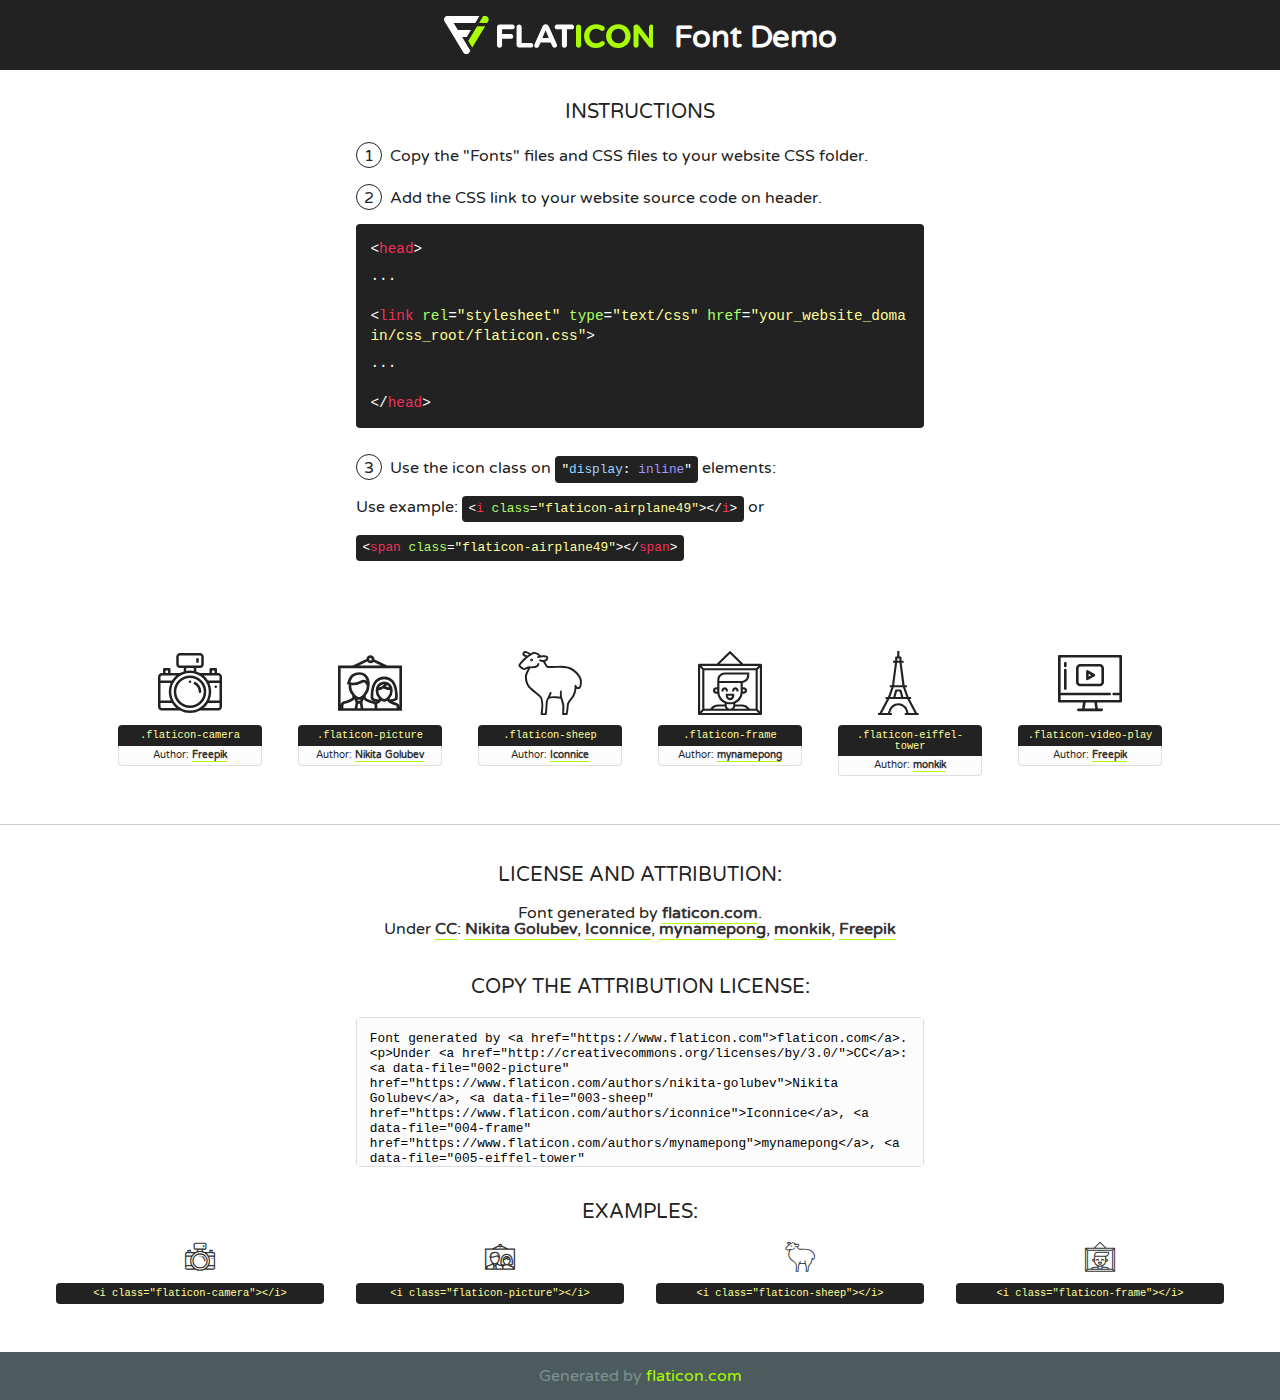
<file: sakaicar/fonts/flaticon/font/flaticon.html>
<!DOCTYPE html>
<!--
  Flaticon icon font: Flaticon
  Creation date: 07/12/2018 03:18
-->
<html>
<!DOCTYPE html>
<html>

<head>
    <title>Flaticon WebFont</title>
    <link href="http://fonts.googleapis.com/css?family=Varela+Round" rel="stylesheet" type="text/css" />
    <link rel="stylesheet" type="text/css" href="flaticon.css">
    <meta charset="UTF-8">
    <style>
    html, body, div, span, applet, object, iframe,
    h1, h2, h3, h4, h5, h6, p, blockquote, pre,
    a, abbr, acronym, address, big, cite, code,
    del, dfn, em, img, ins, kbd, q, s, samp,
    small, strike, strong, sub, sup, tt, var,
    b, u, i, center,
    dl, dt, dd, ol, ul, li,
    fieldset, form, label, legend,
    table, caption, tbody, tfoot, thead, tr, th, td,
    article, aside, canvas, details, embed, 
    figure, figcaption, footer, header, hgroup, 
    menu, nav, output, ruby, section, summary,
    time, mark, audio, video {
        margin: 0;
        padding: 0;
        border: 0;
        font-size: 100%;
        font: inherit;
        vertical-align: baseline;
    }
    /* HTML5 display-role reset for older browsers */
    article, aside, details, figcaption, figure, 
    footer, header, hgroup, menu, nav, section {
        display: block;
    }
    body {
        line-height: 1;
    }
    ol, ul {
        list-style: none;
    }
    blockquote, q {
        quotes: none;
    }
    blockquote:before, blockquote:after,
    q:before, q:after {
        content: '';
        content: none;
    }
    table {
        border-collapse: collapse;
        border-spacing: 0;
    }
    body {
        font-family: 'Varela Round', Helvetica, Arial, sans-serif;
        font-size: 16px;
        color: #222;
    }
    a {
        color: #333;
        border-bottom: 1px solid #a9fd00;
        font-weight: bold;
        text-decoration: none;
    }
    * {
        -moz-box-sizing: border-box;
        -webkit-box-sizing: border-box;
        box-sizing: border-box;
        margin: 0;
        padding: 0;
    }
    [class^="flaticon-"]:before, [class*=" flaticon-"]:before, [class^="flaticon-"]:after, [class*=" flaticon-"]:after {
        font-family: Flaticon;
        font-size: 30px;
        font-style: normal;
        margin-left: 20px;
        color: #333;
    }
    .wrapper {
        max-width: 600px;
        margin: auto;
        padding: 0 1em;
    }
    .title {
        font-size: 1.25em;
        text-align: center;
        margin-bottom: 1em;
        text-transform: uppercase;
    }
    header {
        text-align: center;
        background-color: #222;
        color: #fff;
        padding: 1em;
    }
    header .logo {
        width: 210px;
        height: 38px;
        display: inline-block;
        vertical-align: middle;
        margin-right: 1em;
        border: none;
    }
    header strong {
        font-size: 1.95em;
        font-weight: bold;
        vertical-align: middle;
        margin-top: 5px;
        display: inline-block;
    }
    .demo {
        margin: 2em auto;
        line-height: 1.25em;
    }
    .demo ul li {
        margin-bottom: 1em;
    }
    .demo ul li .num {
        color: #222;
        border-radius: 20px;
        display: inline-block;
        width: 26px;
        padding: 3px;
        height: 26px;
        text-align: center;
        margin-right: 0.5em;
        border: 1px solid #222;
    }
    .demo ul li code {
        background-color: #222;
        border-radius: 4px;
        padding: 0.25em 0.5em;
        display: inline-block;
        color: #fff;
        font-family: Consolas,Monaco,Lucida Console,Liberation Mono,DejaVu Sans Mono,Bitstream Vera Sans Mono,Courier New, monospace;
        font-weight: lighter;
        margin-top: 1em;
        font-size: 0.8em;
        word-break: break-all;
    }
    .demo ul li code.big {
        padding: 1em;
        font-size: 0.9em;
    }
    .demo ul li code .red {
        color: #EF3159;
    }
    .demo ul li code .green {
        color: #ACFF65;
    }
    .demo ul li code .yellow {
        color: #FFFF99;
    }
    .demo ul li code .blue {
        color: #99D3FF;
    }
    .demo ul li code .purple {
        color: #A295FF;
    }
    .demo ul li code .dots {
        margin-top: 0.5em;
        display: block;
    }
    #glyphs {
        border-bottom: 1px solid #ccc;
        padding: 2em 0;
        text-align: center;
    }
    .glyph {
        display: inline-block;
        width: 9em;
        margin: 1em;
        text-align: center;
        vertical-align: top;
        background: #FFF;
    }
    .glyph .glyph-icon {
        padding: 10px;
        display: block;
        font-family:"Flaticon";
        font-size: 64px;
        line-height: 1;
    }
    .glyph .glyph-icon:before {
        font-size: 64px;
        color: #222;
        margin-left: 0;
    }
    .class-name {
        font-size: 0.65em;
        background-color: #222;
        color: #fff;
        border-radius: 4px 4px 0 0;
        padding: 0.5em;
        color: #FFFF99;
        font-family: Consolas,Monaco,Lucida Console,Liberation Mono,DejaVu Sans Mono,Bitstream Vera Sans Mono,Courier New, monospace;
    }
    .author-name {
        font-size: 0.6em;
        background-color: #fcfcfd;
        border: 1px solid #DEDEE4;
        border-top: 0;
        border-radius: 0 0 4px 4px;
        padding: 0.5em;
    }
    .class-name:last-child {
        font-size: 10px;
        color:#888;
    }
    .class-name:last-child a {
        font-size: 10px;
        color:#555;
    }
    .class-name:last-child a:hover {
        color:#a9fd00;
    }
    .glyph > input {
        display: block;
        width: 100px;
        margin: 5px auto;
        text-align: center;
        font-size: 12px;
        cursor: text;
    }
    .glyph > input.icon-input {
        font-family:"Flaticon";
        font-size: 16px;
        margin-bottom: 10px;
    }
    .attribution .title {
        margin-top: 2em;
    }
    .attribution textarea {
        background-color: #fcfcfd;
        padding: 1em;
        border: none;
        box-shadow: none;
        border: 1px solid #DEDEE4;
        border-radius: 4px;
        resize: none;
        width: 100%;
        height: 150px;
        font-size: 0.8em;
        font-family: Consolas,Monaco,Lucida Console,Liberation Mono,DejaVu Sans Mono,Bitstream Vera Sans Mono,Courier New, monospace;
        -webkit-appearance: none;
    }
    .iconsuse {
        margin: 2em auto;
        text-align: center;
        max-width: 1200px;
    }
    .iconsuse:after {
        content: '';
        display: table;
        clear: both;
    }
    .iconsuse .image {
        float: left;
        width: 25%;
        padding: 0 1em;
    }
    .iconsuse .image p {
        margin-bottom: 1em;
    }
    .iconsuse .image span {
        display: block;
        font-size: 0.65em;
        background-color: #222;
        color: #fff;
        border-radius: 4px;
        padding: 0.5em;
        color: #FFFF99;
        margin-top: 1em;
        font-family: Consolas,Monaco,Lucida Console,Liberation Mono,DejaVu Sans Mono,Bitstream Vera Sans Mono,Courier New, monospace;
    }
    #footer {
        text-align: center;
        background-color: #4C5B5C;
        color: #7c9192;
        padding: 1em;
    }
    #footer a {
        border: none;
        color: #a9fd00;
        font-weight: normal;
    }
    @media (max-width: 960px) {
        .iconsuse .image {
            width: 50%;
        }
    }
    @media (max-width: 560px) {
        .iconsuse .image {
            width: 100%;
        }
    }
    </style>
</head>

<body class="characters-off">

    <header>
        <a href="https://www.flaticon.com" target="_blank" class="logo">
            <svg version="1.1" xmlns="http://www.w3.org/2000/svg" xmlns:xlink="http://www.w3.org/1999/xlink" xmlns:a="http://ns.adobe.com/AdobeSVGViewerExtensions/3.0/" viewBox="0 0 560.875 102.036" enable-background="new 0 0 560.875 102.036" xml:space="preserve">
                <defs>
                </defs>
                <g>
                    <g class="letters">
                        <path fill="#ffffff" d="M141.596,29.675c0-3.777,2.985-6.767,6.764-6.767h34.438c3.426,0,6.15,2.728,6.15,6.15
                        c0,3.43-2.724,6.149-6.15,6.149h-27.674v13.091h23.719c3.429,0,6.151,2.724,6.151,6.15c0,3.43-2.723,6.149-6.151,6.149h-23.719
                        v17.574c0,3.773-2.986,6.761-6.764,6.761c-3.779,0-6.764-2.989-6.764-6.761V29.675z"></path>
                        <path fill="#ffffff" d="M193.844,29.149c0-3.781,2.985-6.767,6.764-6.767c3.776,0,6.763,2.985,6.763,6.767v42.957h25.039
                        c3.426,0,6.149,2.726,6.149,6.153c0,3.425-2.723,6.15-6.149,6.15h-31.802c-3.779,0-6.764-2.986-6.764-6.768V29.149z"></path>
                        <path fill="#ffffff" d="M241.891,75.71l21.438-48.407c1.492-3.341,4.215-5.357,7.906-5.357h0.792
                        c3.686,0,6.323,2.017,7.815,5.357l21.439,48.407c0.436,0.967,0.701,1.845,0.701,2.723c0,3.602-2.809,6.501-6.414,6.501
                        c-3.161,0-5.269-1.845-6.499-4.655l-4.132-9.661h-27.059l-4.301,10.102c-1.144,2.631-3.426,4.214-6.237,4.214
                        c-3.517,0-6.24-2.81-6.24-6.325C241.1,77.64,241.451,76.677,241.891,75.71z M279.932,58.666l-8.521-20.297l-8.526,20.297H279.932
                        z"></path>
                        <path fill="#ffffff" d="M314.864,35.387H301.86c-3.429,0-6.239-2.813-6.239-6.238c0-3.429,2.811-6.24,6.239-6.24h39.533
                        c3.426,0,6.237,2.811,6.237,6.24c0,3.425-2.811,6.238-6.237,6.238h-13.001v42.785c0,3.773-2.99,6.761-6.764,6.761
                        c-3.779,0-6.764-2.989-6.764-6.761V35.387z"></path>
                        <path fill="#A9FD00" d="M352.615,29.149c0-3.781,2.985-6.767,6.767-6.767c3.774,0,6.761,2.985,6.761,6.767v49.024
                        c0,3.773-2.987,6.761-6.761,6.761c-3.781,0-6.767-2.989-6.767-6.761V29.149z"></path>
                        <path fill="#A9FD00" d="M374.132,53.836v-0.179c0-17.481,13.178-31.801,32.065-31.801c9.22,0,15.459,2.458,20.557,6.238
                        c1.402,1.054,2.637,2.985,2.637,5.357c0,3.692-2.985,6.59-6.681,6.59c-1.845,0-3.071-0.702-4.044-1.319
                        c-3.776-2.813-7.729-4.393-12.562-4.393c-10.364,0-17.831,8.611-17.831,19.154v0.173c0,10.542,7.291,19.329,17.831,19.329
                        c5.715,0,9.492-1.756,13.359-4.834c1.049-0.874,2.458-1.491,4.039-1.491c3.429,0,6.325,2.813,6.325,6.236
                        c0,2.106-1.056,3.78-2.282,4.834c-5.539,4.834-12.036,7.733-21.878,7.733C387.572,85.464,374.132,71.493,374.132,53.836z"></path>
                        <path fill="#A9FD00" d="M433.009,53.836v-0.179c0-17.481,13.79-31.801,32.766-31.801c18.981,0,32.592,14.143,32.592,31.628v0.173
                        c0,17.483-13.785,31.807-32.769,31.807C446.625,85.464,433.009,71.32,433.009,53.836z M484.224,53.836v-0.179
                        c0-10.539-7.725-19.326-18.626-19.326c-10.893,0-18.449,8.611-18.449,19.154v0.173c0,10.542,7.73,19.329,18.626,19.329
                        C476.676,72.986,484.224,64.378,484.224,53.836z"></path>
                        <path fill="#A9FD00" d="M506.233,29.321c0-3.774,2.99-6.763,6.767-6.763h1.401c3.252,0,5.183,1.583,7.029,3.953l26.093,34.265
                        V29.059c0-3.692,2.99-6.677,6.681-6.677c3.683,0,6.671,2.985,6.671,6.677v48.934c0,3.78-2.987,6.765-6.764,6.765h-0.436
                        c-3.257,0-5.188-1.581-7.034-3.953l-27.056-35.492v32.944c0,3.687-2.985,6.676-6.678,6.676c-3.683,0-6.673-2.989-6.673-6.676
                        V29.321z"></path>
                    </g>
                    <g class="insignia">
                        <path fill="#ffffff" d="M48.372,56.137h12.517l11.156-18.537H37.186L25.688,18.539h57.825L94.668,0H9.271
                        C5.925,0,2.842,1.801,1.198,4.716c-1.644,2.907-1.593,6.482,0.134,9.343l50.38,83.501c1.678,2.781,4.689,4.476,7.938,4.476
                        c3.246,0,6.257-1.695,7.935-4.476l2.898-4.804L48.372,56.137z"></path>
                        <g class="i">
                            <path fill="#A9FD00" d="M93.575,18.539h0.031v0.004l21.652,0.004l2.705-4.488c1.727-2.861,1.778-6.436,0.133-9.343
                            C116.454,1.801,113.371,0,110.026,0h-5.294L93.575,18.539z"></path>
                            <polygon fill="#A9FD00" points="88.291,27.356 64.725,66.486 75.519,84.404 109.942,27.356"></polygon>
                        </g>
                    </g>
                </g>
            </svg>
        </a>
        <strong>Font Demo</strong>
    </header>


    <section class="demo wrapper">

        <p class="title">Instructions</p>

        <ul>
            <li>
                <span class="num">1</span>Copy the "Fonts" files and CSS files to your website CSS folder.
            </li>
            <li>
                <span class="num">2</span>Add the CSS link to your website source code on header.
                <code class="big">
                    &lt;<span class="red">head</span>&gt;
                    <br/><span class="dots">...</span>
                    <br/>&lt;<span class="red">link</span> <span class="green">rel</span>=<span class="yellow">"stylesheet"</span> <span class="green">type</span>=<span class="yellow">"text/css"</span> <span class="green">href</span>=<span class="yellow">"your_website_domain/css_root/flaticon.css"</span>&gt;
                    <br/><span class="dots">...</span>
                    <br/>&lt;/<span class="red">head</span>&gt;
                </code>
            </li>

            <li>
                <p>
                    <span class="num">3</span>Use the icon class on <code>"<span class="blue">display</span>:<span class="purple"> inline</span>"</code> elements:
                    <br />
                    Use example: <code>&lt;<span class="red">i</span> <span class="green">class</span>=<span class="yellow">&quot;flaticon-airplane49&quot;</span>&gt;&lt;/<span class="red">i</span>&gt;</code> or <code>&lt;<span class="red">span</span> <span class="green">class</span>=<span class="yellow">&quot;flaticon-airplane49&quot;</span>&gt;&lt;/<span class="red">span</span>&gt;</code>
            </li>
        </ul>

    </section>




   <section id="glyphs">          
    
      
        <div class="glyph"><div class="glyph-icon flaticon-camera"></div>
            <div class="class-name">.flaticon-camera</div>
            <div class="author-name">Author: <a data-file="001-camera" href="http://www.freepik.com">Freepik</a> </div> 
        </div>        
        
        <div class="glyph"><div class="glyph-icon flaticon-picture"></div>
            <div class="class-name">.flaticon-picture</div>
            <div class="author-name">Author: <a data-file="002-picture" href="https://www.flaticon.com/authors/nikita-golubev">Nikita Golubev</a> </div> 
        </div>        
        
        <div class="glyph"><div class="glyph-icon flaticon-sheep"></div>
            <div class="class-name">.flaticon-sheep</div>
            <div class="author-name">Author: <a data-file="003-sheep" href="https://www.flaticon.com/authors/iconnice">Iconnice</a> </div> 
        </div>        
        
        <div class="glyph"><div class="glyph-icon flaticon-frame"></div>
            <div class="class-name">.flaticon-frame</div>
            <div class="author-name">Author: <a data-file="004-frame" href="https://www.flaticon.com/authors/mynamepong">mynamepong</a> </div> 
        </div>        
        
        <div class="glyph"><div class="glyph-icon flaticon-eiffel-tower"></div>
            <div class="class-name">.flaticon-eiffel-tower</div>
            <div class="author-name">Author: <a data-file="005-eiffel-tower" href="https://www.flaticon.com/authors/monkik">monkik</a> </div> 
        </div>        
        
        <div class="glyph"><div class="glyph-icon flaticon-video-play"></div>
            <div class="class-name">.flaticon-video-play</div>
            <div class="author-name">Author: <a data-file="006-video-play" href="http://www.freepik.com">Freepik</a> </div> 
        </div>        
        

    </section>



    <section class="attribution wrapper"   style="text-align:center;">

      <div class="title">License and attribution:</div><div class="attrDiv">Font generated by <a href="https://www.flaticon.com">flaticon.com</a>. <div><p>Under <a href="http://creativecommons.org/licenses/by/3.0/">CC</a>: <a data-file="002-picture" href="https://www.flaticon.com/authors/nikita-golubev">Nikita Golubev</a>, <a data-file="003-sheep" href="https://www.flaticon.com/authors/iconnice">Iconnice</a>, <a data-file="004-frame" href="https://www.flaticon.com/authors/mynamepong">mynamepong</a>, <a data-file="005-eiffel-tower" href="https://www.flaticon.com/authors/monkik">monkik</a>, <a data-file="001-camera" href="http://www.freepik.com">Freepik</a></p>  </div>
      </div>
      <div class="title">Copy the Attribution License:</div>

    <textarea onclick="this.focus();this.select();">Font generated by &lt;a href=&quot;https://www.flaticon.com&quot;&gt;flaticon.com&lt;/a&gt;. <p>Under <a href="http://creativecommons.org/licenses/by/3.0/">CC</a>: <a data-file="002-picture" href="https://www.flaticon.com/authors/nikita-golubev">Nikita Golubev</a>, <a data-file="003-sheep" href="https://www.flaticon.com/authors/iconnice">Iconnice</a>, <a data-file="004-frame" href="https://www.flaticon.com/authors/mynamepong">mynamepong</a>, <a data-file="005-eiffel-tower" href="https://www.flaticon.com/authors/monkik">monkik</a>, <a data-file="001-camera" href="http://www.freepik.com">Freepik</a></p>  
     </textarea>

    </section>

    <section class="iconsuse">

          <div class="title">Examples:</div>            
             
            <div class="image">
                <p>
                    <i class="glyph-icon flaticon-camera"></i> 
                    <span>&lt;i class=&quot;flaticon-camera&quot;&gt;&lt;/i&gt;</span>
                </p>
            </div>
            
            <div class="image">
                <p>
                    <i class="glyph-icon flaticon-picture"></i> 
                    <span>&lt;i class=&quot;flaticon-picture&quot;&gt;&lt;/i&gt;</span>
                </p>
            </div>
            
            <div class="image">
                <p>
                    <i class="glyph-icon flaticon-sheep"></i> 
                    <span>&lt;i class=&quot;flaticon-sheep&quot;&gt;&lt;/i&gt;</span>
                </p>
            </div>
            
            <div class="image">
                <p>
                    <i class="glyph-icon flaticon-frame"></i> 
                    <span>&lt;i class=&quot;flaticon-frame&quot;&gt;&lt;/i&gt;</span>
                </p>
            </div>
                       
        </div>
                            
    </section>

<div id="footer">
    <div>Generated by <a href="https://www.flaticon.com">flaticon.com</a>
    </div>
</div>



</body>
</html>
</file>
<file: sakaicar/fonts/flaticon/font/flaticon.css>
/*
  	Flaticon icon font: Flaticon
  	Creation date: 07/12/2018 03:18
  	*/

@font-face {
  font-family: "Flaticon";
  src: url("./Flaticon.eot");
  src: url("./Flaticon.eot?#iefix") format("embedded-opentype"),
       url("./Flaticon.woff") format("woff"),
       url("./Flaticon.ttf") format("truetype"),
       url("./Flaticon.svg#Flaticon") format("svg");
  font-weight: normal;
  font-style: normal;
}

@media screen and (-webkit-min-device-pixel-ratio:0) {
  @font-face {
    font-family: "Flaticon";
    src: url("./Flaticon.svg#Flaticon") format("svg");
  }
}

[class^="flaticon-"]:before, [class*=" flaticon-"]:before,
[class^="flaticon-"]:after, [class*=" flaticon-"]:after {   
  font-family: Flaticon;
  
  font-style: normal;
  font-weight: normal;
  font-variant: normal;
  text-transform: none;
  line-height: 1;

  /* Better Font Rendering =========== */
  -webkit-font-smoothing: antialiased;
  -moz-osx-font-smoothing: grayscale;
}

.flaticon-camera:before { content: "\f100"; }
.flaticon-picture:before { content: "\f101"; }
.flaticon-sheep:before { content: "\f102"; }
.flaticon-frame:before { content: "\f103"; }
.flaticon-eiffel-tower:before { content: "\f104"; }
.flaticon-video-play:before { content: "\f105"; }
</file>
